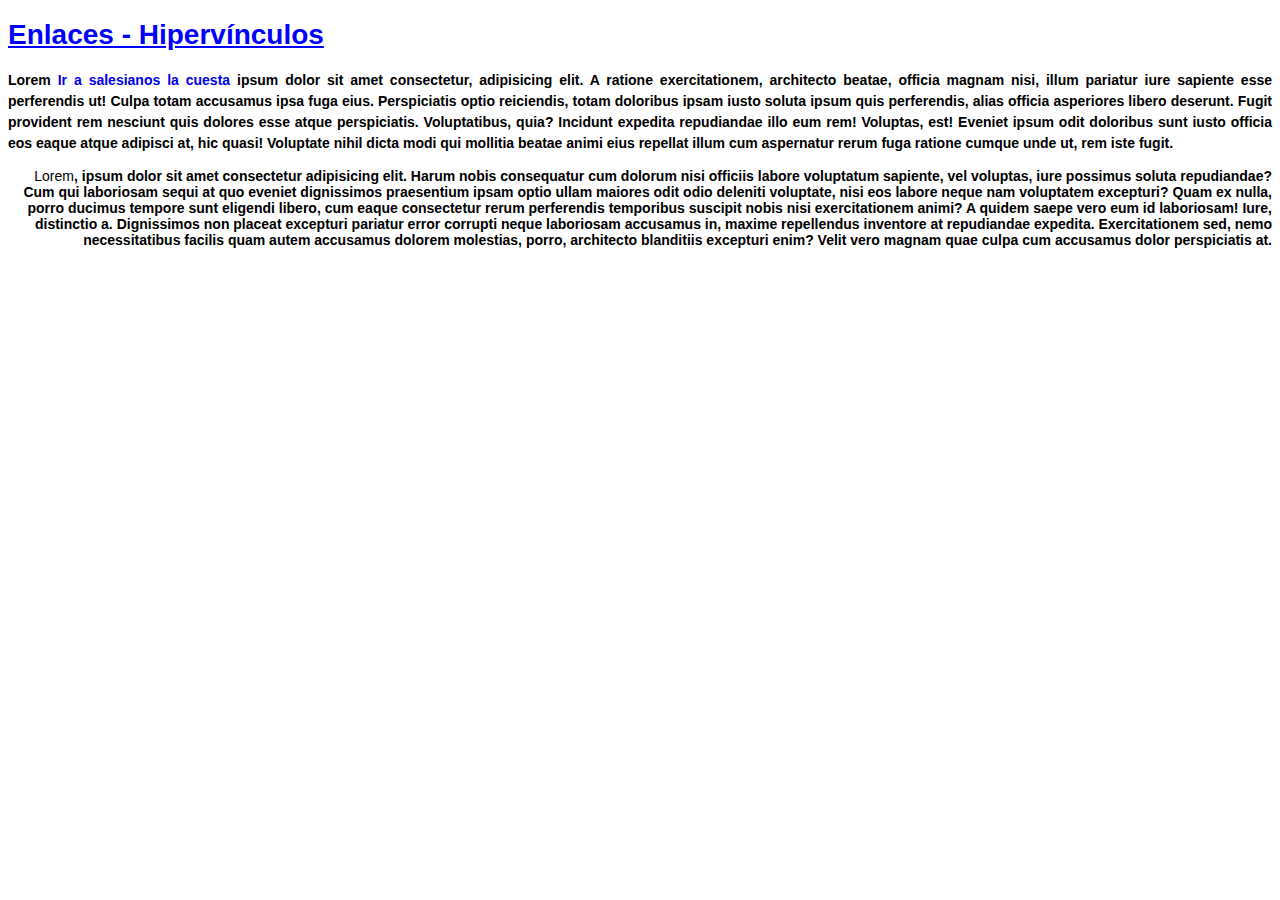
<file: 02-enlaces/index.html>
<!DOCTYPE html>
<html lang="es">
<head>
    <meta charset="UTF-8">
    <meta name="viewport" content="width=device-width, initial-scale=1.0">
    <title>Enlaces</title>
</head>
<body style="font-family: Arial, Helvetica, sans-serif; font-size: 14px; font-weight: 600;">
    <!-- Propiedades css para fuente -->
    <!-- font-family -->
    <!-- font-size -->
    <!-- font-weight poner en negrita  -->
    <!-- text-align: center, justify, rigth, -->

    <!-- internileado line-height -->


    <!-- HTML -->

    <!-- span para palabras apartes -->
    <!-- text-decoration: underline; subrayar palabras -->
    <!-- underline: subrayar palabras -->
    <!-- en nueva pestaña target="_blank" -->
    <!-- none para quitar subrayado -->
    <!-- line-throug para tachar -->
    <h1 
    style="color: blue; 
    text-decoration: underline;
    none;">Enlaces - Hipervínculos</h1>
    <p style="text-align: justify; line-height: 1.5;">
        Lorem <a style="text-decoration: none;" href="http://lacuesta.salesianos.edu" target="_blank">Ir a salesianos la cuesta</a> ipsum dolor sit amet consectetur, adipisicing elit. A ratione exercitationem, architecto beatae, officia magnam nisi, illum pariatur iure sapiente esse perferendis ut! Culpa totam accusamus ipsa fuga eius. Perspiciatis optio reiciendis, totam doloribus ipsam iusto soluta ipsum quis perferendis, alias officia asperiores libero deserunt. Fugit provident rem nesciunt quis dolores esse atque perspiciatis. Voluptatibus, quia? Incidunt expedita repudiandae illo eum rem! Voluptas, est! Eveniet ipsum odit doloribus sunt iusto officia eos eaque atque adipisci at, hic quasi! Voluptate nihil dicta modi qui mollitia beatae animi eius repellat illum cum aspernatur rerum fuga ratione cumque unde ut, rem iste fugit.
    </p>
    <p style="text-align: right;">
        <span style="font-weight: 100;">Lorem</span>, ipsum dolor sit amet consectetur adipisicing elit. Harum nobis consequatur cum dolorum nisi officiis labore voluptatum sapiente, vel voluptas, iure possimus soluta repudiandae? Cum qui laboriosam sequi at quo eveniet dignissimos praesentium ipsam optio ullam maiores odit odio deleniti voluptate, nisi eos labore neque nam voluptatem excepturi? Quam ex nulla, porro ducimus tempore sunt eligendi libero, cum eaque consectetur rerum perferendis temporibus suscipit nobis nisi exercitationem animi? A quidem saepe vero eum id laboriosam! Iure, distinctio a. Dignissimos non placeat excepturi pariatur error corrupti neque laboriosam accusamus in, maxime repellendus inventore at repudiandae expedita. Exercitationem sed, nemo necessitatibus facilis quam autem accusamus dolorem molestias, porro, architecto blanditiis excepturi enim? Velit vero magnam quae culpa cum accusamus dolor perspiciatis at.
    </p>
</body>
</html>
</file>
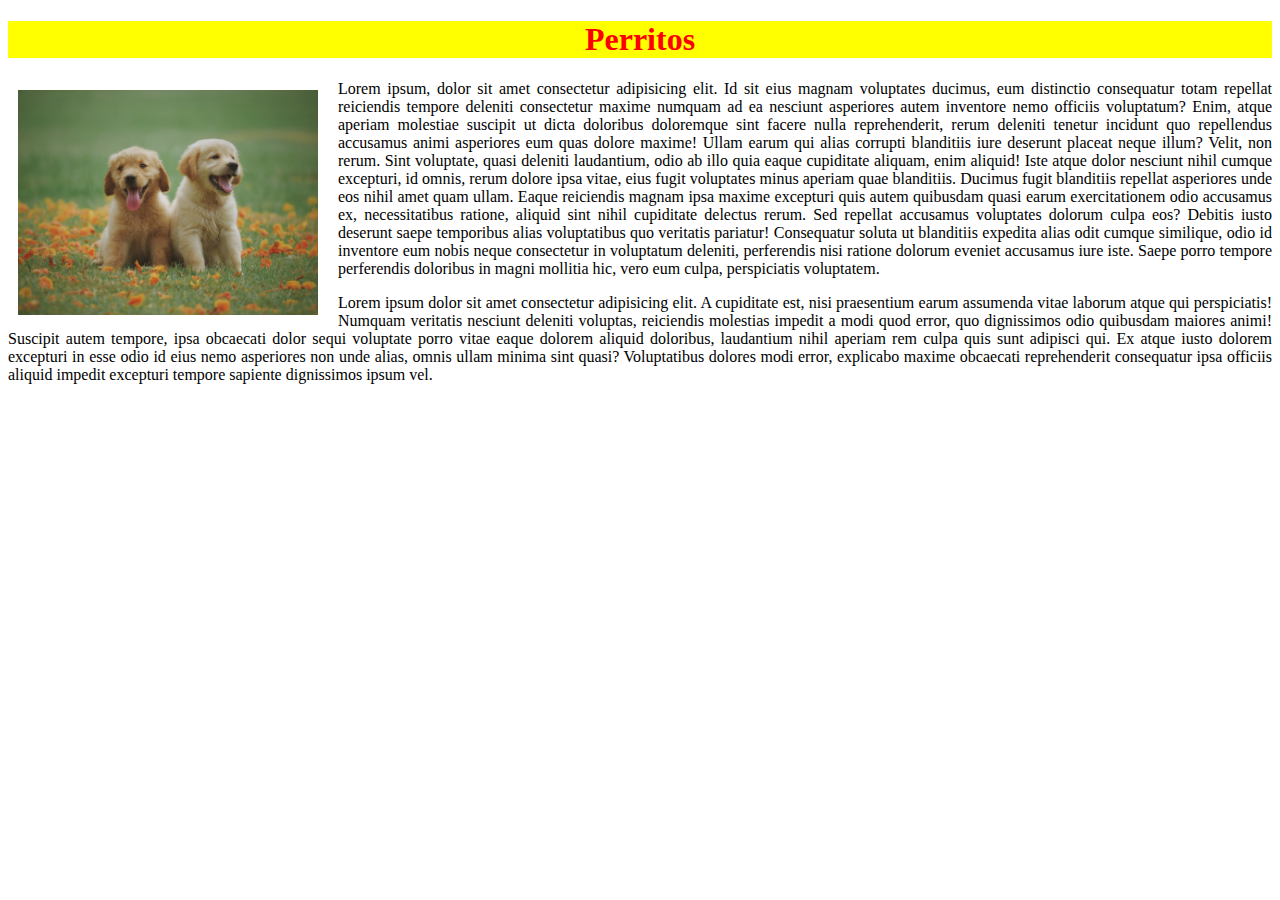
<file: 03-imagenes/index.html>
<!DOCTYPE html>
<html lang="es">
<head>
    <meta charset="UTF-8">
    <meta name="viewport" content="width=device-width, initial-scale=1.0">
    <link rel="stylesheet" href="css/style.css">
    <title>Imágenes</title>
    
</head>
<body>
    <h1>Perritos</h1>
    <img src="images/perritos.jpg" alt="Foto perritos">

    <p>
        Lorem ipsum, dolor sit amet consectetur adipisicing elit. Id sit eius magnam voluptates ducimus, eum distinctio consequatur totam repellat reiciendis tempore deleniti consectetur maxime numquam ad ea nesciunt asperiores autem inventore nemo officiis voluptatum? Enim, atque aperiam molestiae suscipit ut dicta doloribus doloremque sint facere nulla reprehenderit, rerum deleniti tenetur incidunt quo repellendus accusamus animi asperiores eum quas dolore maxime! Ullam earum qui alias corrupti blanditiis iure deserunt placeat neque illum? Velit, non rerum. Sint voluptate, quasi deleniti laudantium, odio ab illo quia eaque cupiditate aliquam, enim aliquid! Iste atque dolor nesciunt nihil cumque excepturi, id omnis, rerum dolore ipsa vitae, eius fugit voluptates minus aperiam quae blanditiis. Ducimus fugit blanditiis repellat asperiores unde eos nihil amet quam ullam. Eaque reiciendis magnam ipsa maxime excepturi quis autem quibusdam quasi earum exercitationem odio accusamus ex, necessitatibus ratione, aliquid sint nihil cupiditate delectus rerum. Sed repellat accusamus voluptates dolorum culpa eos? Debitis iusto deserunt saepe temporibus alias voluptatibus quo veritatis pariatur! Consequatur soluta ut blanditiis expedita alias odit cumque similique, odio id inventore eum nobis neque consectetur in voluptatum deleniti, perferendis nisi ratione dolorum eveniet accusamus iure iste. Saepe porro tempore perferendis doloribus in magni mollitia hic, vero eum culpa, perspiciatis voluptatem.
    </p>
    <p>
        Lorem ipsum dolor sit amet consectetur adipisicing elit. A cupiditate est, nisi praesentium earum assumenda vitae laborum atque qui perspiciatis! Numquam veritatis nesciunt deleniti voluptas, reiciendis molestias impedit a modi quod error, quo dignissimos odio quibusdam maiores animi! Suscipit autem tempore, ipsa obcaecati dolor sequi voluptate porro vitae eaque dolorem aliquid doloribus, laudantium nihil aperiam rem culpa quis sunt adipisci qui. Ex atque iusto dolorem excepturi in esse odio id eius nemo asperiores non unde alias, omnis ullam minima sint quasi? Voluptatibus dolores modi error, explicabo maxime obcaecati reprehenderit consequatur ipsa officiis aliquid impedit excepturi tempore sapiente dignissimos ipsum vel.
    </p>
</body>
</html>
</file>
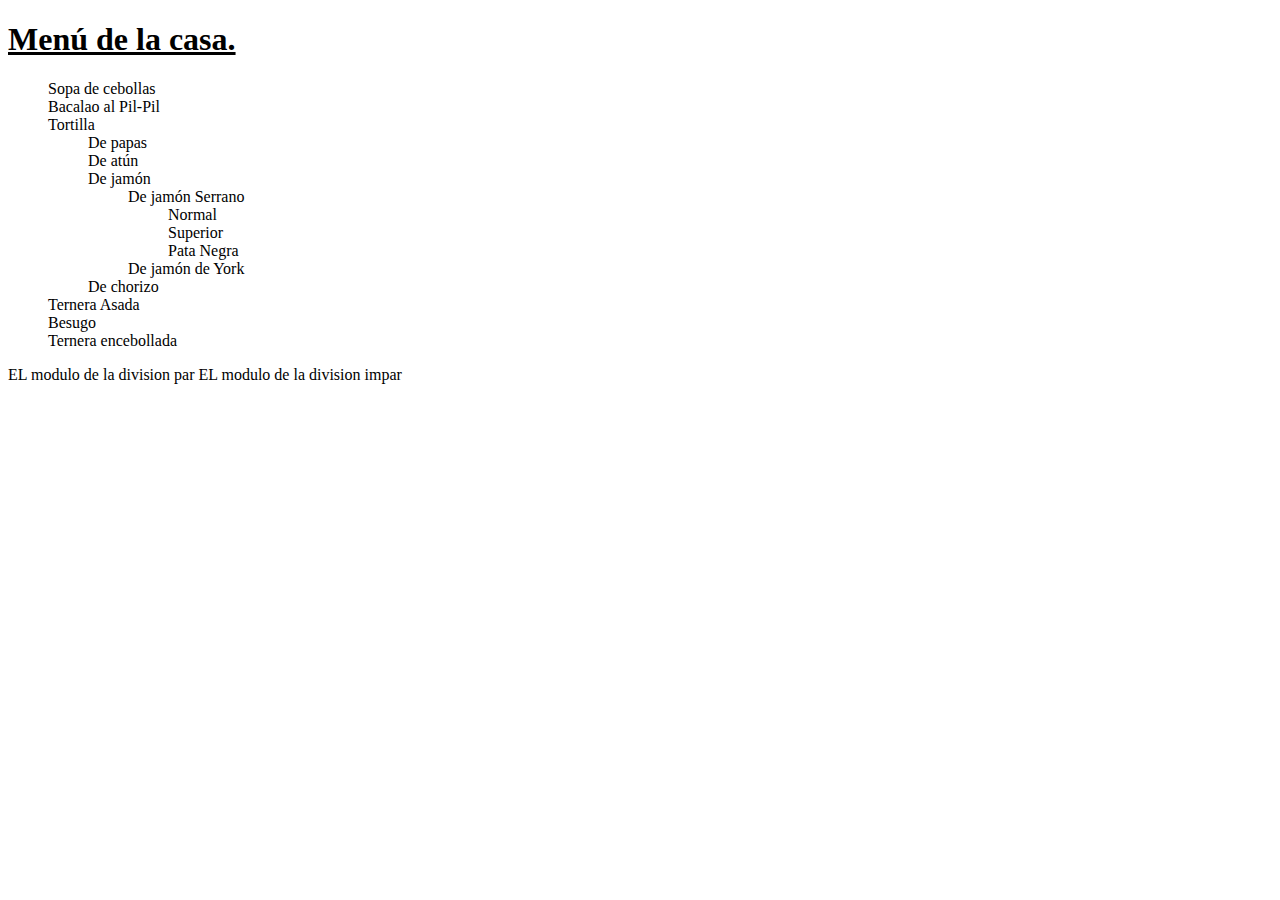
<file: 04-listas/index.html>
<!DOCTYPE html>
<html lang="es">
<head>
    <meta charset="UTF-8">
    <meta name="viewport" content="width=device-width, initial-scale=1.0">
    <link rel="stylesheet" href="style.css">
    <title>listas</title>
</head>
<body>

    <!-- Apuntes -->

    <!-- <h1>Lista de la compra</h1>
    <ul>
        <li>
            Pan
        </li>
        <li>
            Leche
        </li>
        <ul>
            <li>Entera</li>
            <li>Desnatada</li>
        </ul>
        <li>
            Gofio
        </li>
        <li>
            Mantequilla
        </li>
    </ul>
    <h1>Tareas a realizar</h1>
    <ol>
        <li>
            Ir a clase
        </li>
        <li>
            Estudiar
        </li>
        <li>
            Presentarme a examen
        </li>
        <li>
            Aprobar
        </li>
    </ol> -->

    <!-- Ejercicios -->


    <h1>Menú de la casa.</h1>
    <ul>
        <li>Sopa de cebollas</li>
        <li>Bacalao al Pil-Pil </li>
        <li>Tortilla</li>
        <ul>
            <li>
                De papas
            </li>
            <li>
                De atún
            </li>
            <li>
                De jamón
            </li>
        </ul>
        <ul>
            <ul>
                <li>De jamón Serrano</li>
            </ul>
            
        </ul>
       
           
        
        <ul>
            <ul>
                <ul>
                    <li>Normal</li>
                    <li>Superior</li>
                    <li>Pata Negra</li>
                </ul>
                
            </ul>
            
        </ul>
        <ul>
            <ul>
                <li>De jamón de York</li>
            </ul>
            
        </ul>
        
        <ul>
            <li>De chorizo</li>
        </ul>
        <li>
            Ternera Asada
        </li>
        <li>
            Besugo
        </li>
        <li>
            Ternera encebollada
        </li>

    </ul>


    <script>
        
        // let nombre = 'Alexis';
        // let op1 = 100;
        // let op2 = 200;
        // let resultado = op1 + op2;
        // let base = 4;
        // let altura = 7;
        // let area = (base*altura) / 2;
        // let modulo = 2229 % 2;
        // console.log('Esto es un mensaje');
        // console.log =( nombre );
        // console.log = ('El area es :', area);

        let modulo1 = 9 % 2;
        let modulo2 = 4 % 2;
        let par = 'Par'
        console.log ('El modulo 1 es :', modulo1);
        console.log ('El modulo 2 es :' par, modulo2);

    </script>

    EL modulo de la division par
    EL modulo de la division impar
</body>
</html>
</file>
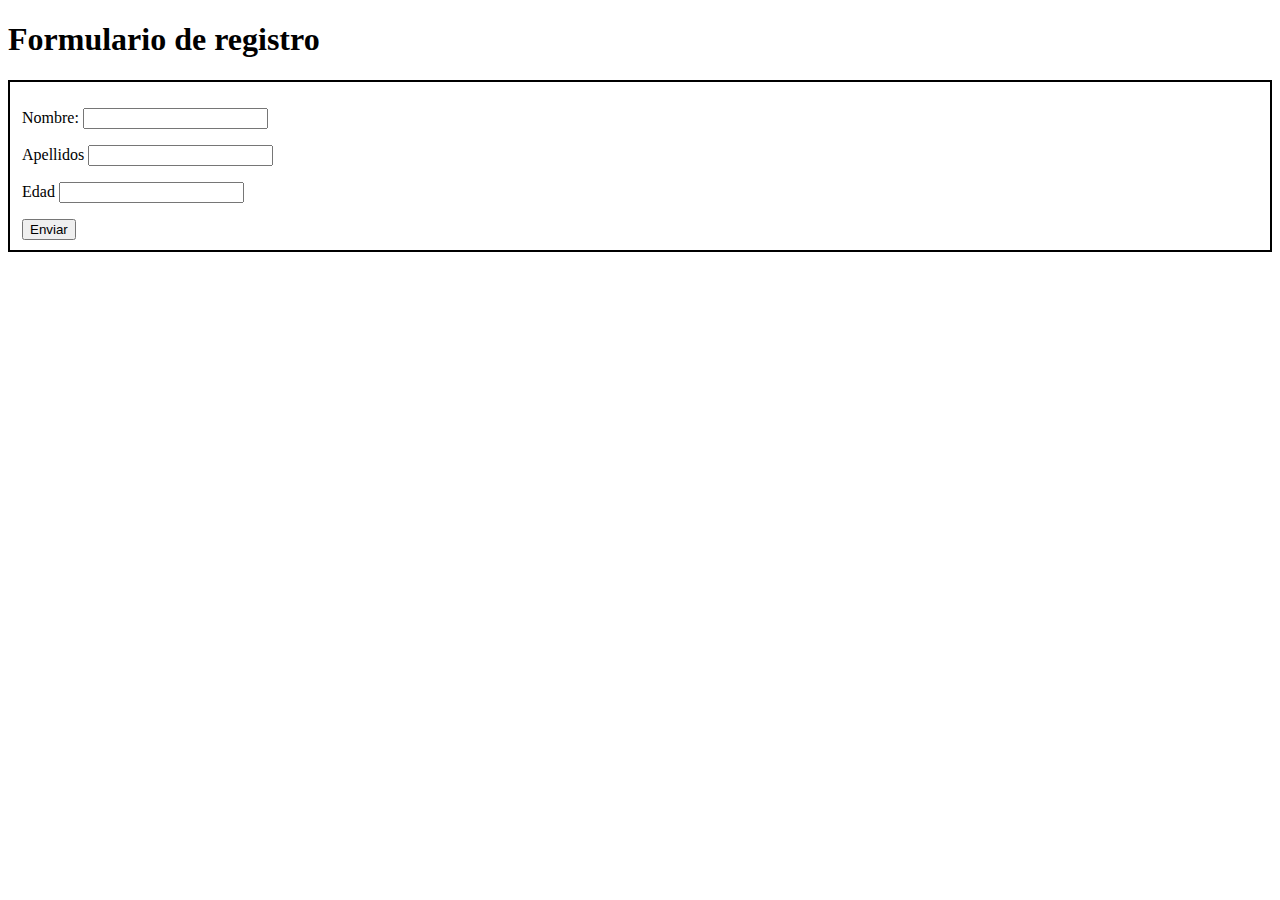
<file: 05-formulariosI/index.html>
<!DOCTYPE html>
<html lang="es">
<head>
    <meta charset="UTF-8">
    <meta name="viewport" content="width=device-width, initial-scale=1.0">
    <link rel="stylesheet" href="css/style.css">
    <title>Formularios I</title>
</head>
<body>
    <h1>
        Formulario de registro
    </h1>
    <form>
        <p><label for="name">Nombre:</label>
            <input type="text" id="name"/></p>
        <p><label for="surname">Apellidos</label>
            <input type="text" id="surname"></p>
        <p><label for="age">Edad</label>
            <input type="text" id="age"></p>
        <button onclick="Saludar()">Enviar</button>
       
    </form>
    <script src="./js/app.js"></script>
</body>
</html>
</file>
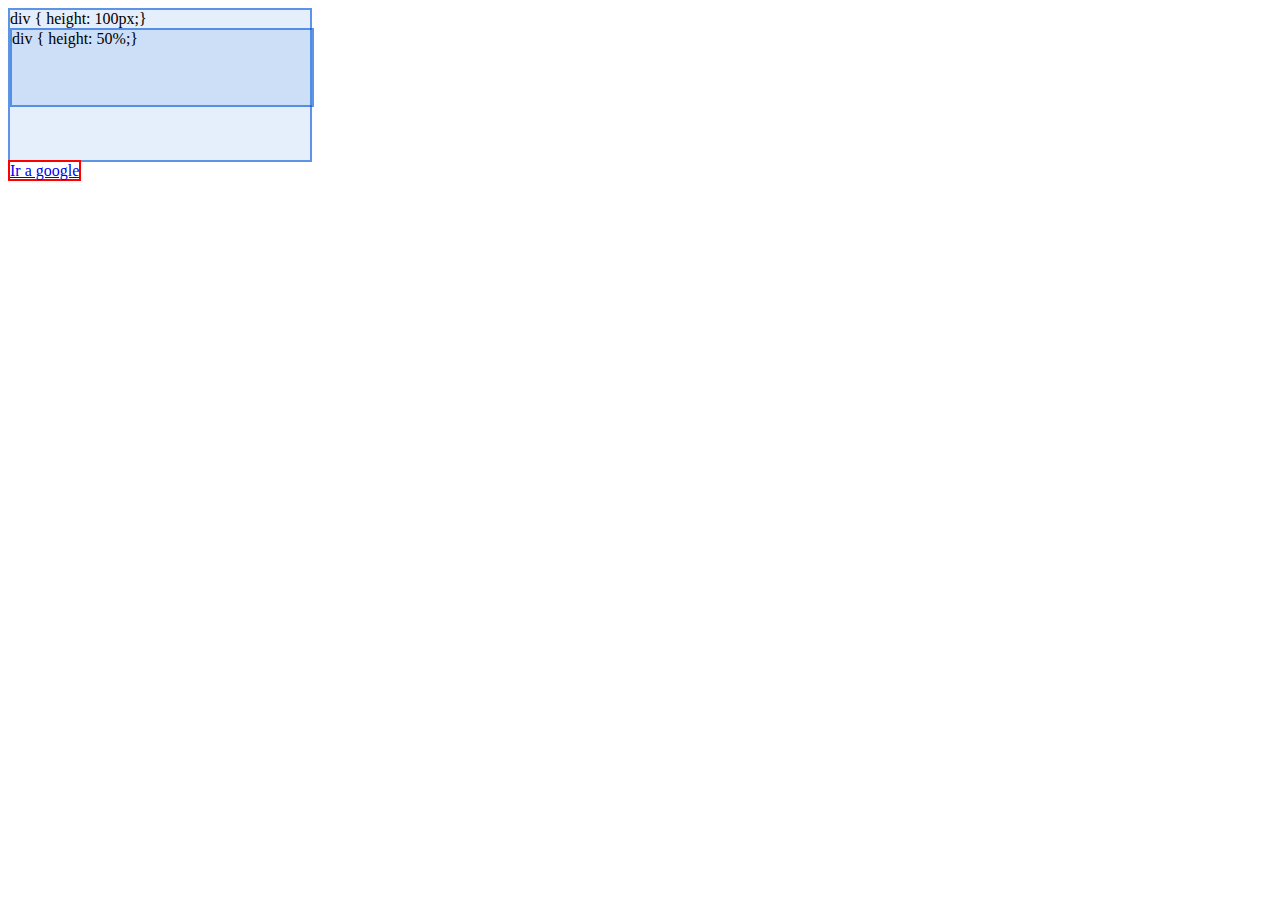
<file: 06-div/index.html>
<!DOCTYPE html>
<html lang="es">
<head>
    <meta charset="UTF-8">
    <meta name="viewport" content="width=device-width, initial-scale=1.0">
    <link rel="stylesheet" href="./css/style.css">
    <title>Tamaños</title>
</head>
<body>
    <div>
       div { height: 100px;} 
       <div class="div2">
        div { height: 50%;} 
       </div>
    </div>
    <a href="https://www.google.es">Ir a google</a>
</body>
</html>
</file>
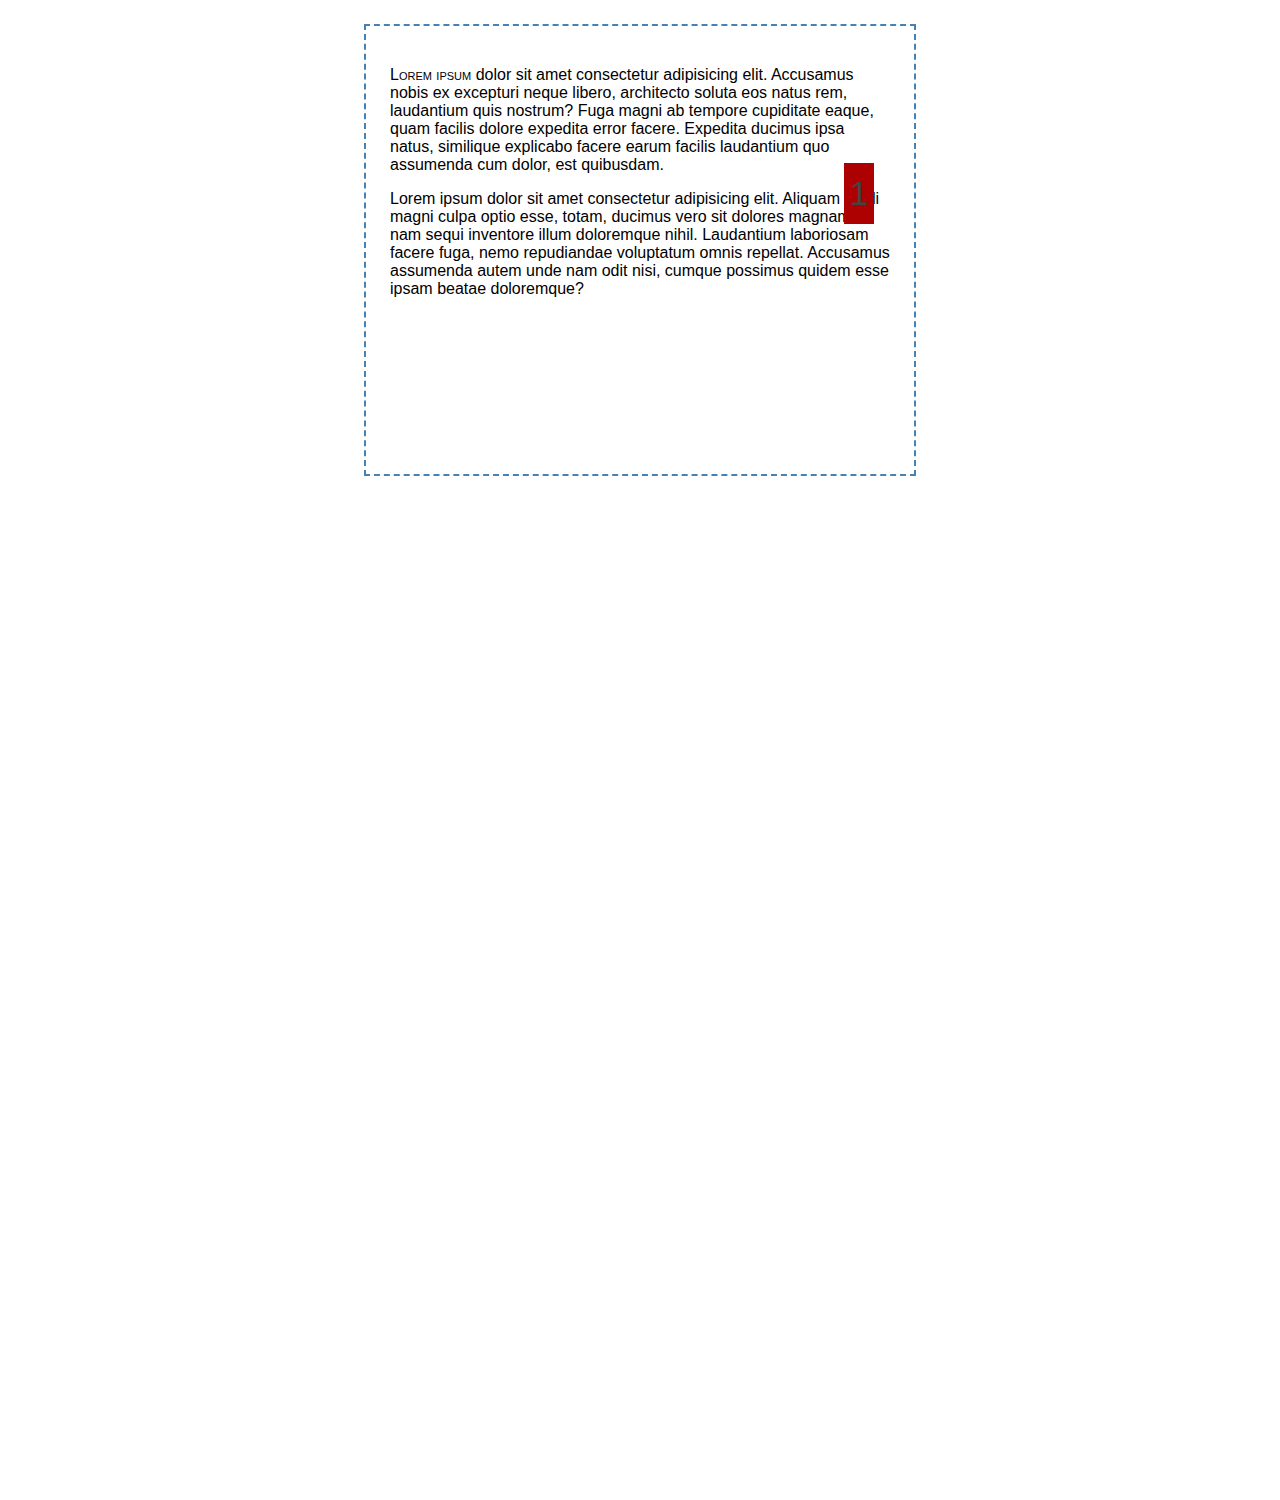
<file: 07-posicionamiento/index.html>
<!DOCTYPE html>
<html lang="es">
<head>
    <meta charset="UTF-8">
    <meta name="viewport" content="width=device-width, initial-scale=1.0">
    <link rel="stylesheet" href="./css/style.css">
    <title>Posicionamiento</title>
</head>
<body>
    <div class="container">
        <p><span class="mayusculas">Lorem ipsum</span>
             dolor sit amet consectetur adipisicing elit. Accusamus nobis ex excepturi neque libero, architecto soluta eos natus rem, laudantium quis nostrum? Fuga magni ab tempore cupiditate eaque, quam facilis dolore expedita error facere. Expedita ducimus ipsa natus, similique explicabo facere earum facilis laudantium quo assumenda cum dolor, est quibusdam.
        </p>
        <div class="uno">
            1
        </div>
        <p>Lorem ipsum dolor sit amet consectetur adipisicing elit. Aliquam modi magni culpa optio esse, totam, ducimus vero sit dolores magnam ex nam sequi inventore illum doloremque nihil. Laudantium laboriosam facere fuga, nemo repudiandae voluptatum omnis repellat. Accusamus assumenda autem unde nam odit nisi, cumque possimus quidem esse ipsam beatae doloremque?</p>
    </div>
</body>
</html>
</file>
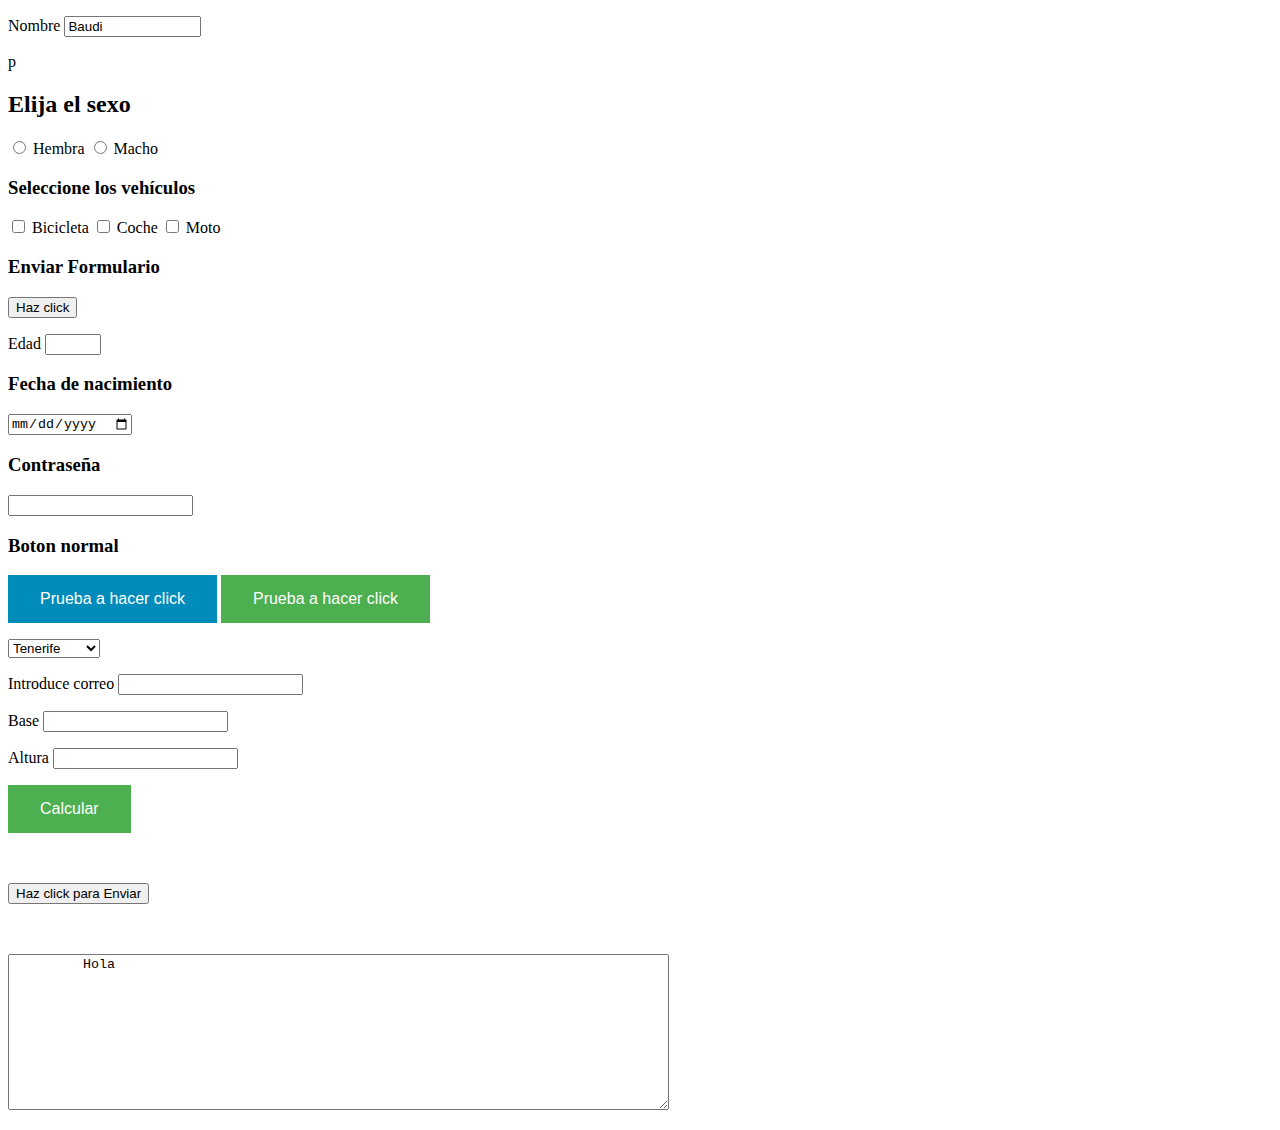
<file: 08-formulriosii/index.html>
<!DOCTYPE html>
<html lang="es">
<head>
    <meta charset="UTF-8">
    <meta name="viewport" content="width=device-width, initial-scale=1.0">
    <link rel="stylesheet" href="./css/style.css">
    <title>Formularios II</title>
</head>
<body>
    <form action="#" method="GET">
        <p>
        <label for="name">Nombre</label>
        <!-- Max length longitud de caracteres -->
        <!-- Disabled para que no pueda escribir -->
        <!-- Place holder para que se muestre en el  cuadro -->
        <input id="name" type="text" maxlength="10 /" size="14" / placeholder="Introducir Nombre" value="Baudi" required>
        </p>
        p
    <p>
        <h2>Elija el sexo</h2>
        <!-- Propeidad Radio para hacer elecciones de respuestas -->
        <!--  Propiedad Name para que solo podamos seleccionar un campo -->
        <!-- Submit  -->
        <input name="sexo" id="female" type="radio" value="Hembra">
        <label for="female">Hembra</label>
        <input name="sexo" id="male" type="radio" value="Macho">
        <label for="male">Macho</label>
    </p>
    <p>
        <h3>
            Seleccione los vehículos
        </h3>
        <input id="bici" name="vehiculos" type="checkbox" value="Bicicleta">
        <label for="bici">Bicicleta</label>
        <input id="coche" name="vehiculos" type="checkbox" value="Coche">
        <label for="moto">Coche</label>
        <input id="moto" name="vehiculos" type="checkbox" value="Moto">
        <label for="moto">Moto</label>
    </p>
    <p>
        <h3>Enviar Formulario</h3>
        <input value="Haz click" type="submit" name="" id="">
    </p>
    <p>
        <label for="age">Edad</label>
        <input id="age" type="number" min="5" max="10">
    </p>
    <p>
        <h3>Fecha de nacimiento</h3>
        <input type="date" id="nace">
    </p>
    <p>
        <h3>Contraseña</h3>
        <input type="password" id="pass">
    </p>
    <p>
        <h3>Boton normal</h3>
        <button class="button blue" type="button">Prueba a hacer click</button>
        <button onclick="comproba()" class="button green" type="button">Prueba a hacer click</button>
    </p>

    <p>
        <!-- option para hacer una lista desplegable -->
            <select name="ciudad" id="ciudad_id>
            <option value="1">París</option>
            <option value="2">Madrid </option>
            <option value="3" selected>Tenerife</option>
            <option value="4">Las Palmas</option>
        </select>
    </p>
    <p>
        <label for="email">Introduce correo</label>
        <input required type="email" name="" id="email">
    </p>
    <p>
        <label for="based">Base</label>
        <input id="based" type="number">
    </p>
    <p>
        <label for="altura">Altura</label>
        <input id="altura" type="number">
    </p>
    <p>
        <button onclick="basee()" class="button green" type="button">Calcular</button>
    </p>
    <p style="margin-top: 50px; margin-bottom: 50px;">
    <input onclick="validar()" type="submit" value="Haz click para Enviar"></p>
    <p>
        <!-- textarea crea cuadro para escribir dentro de el -->
     <textarea name="opinion" id="opinion" cols="80" rows="10">
         Hola
     </textarea>   
    </p>

</form>
    
    <script src="./js/app.js"></script>
</body>
</html>
</file>
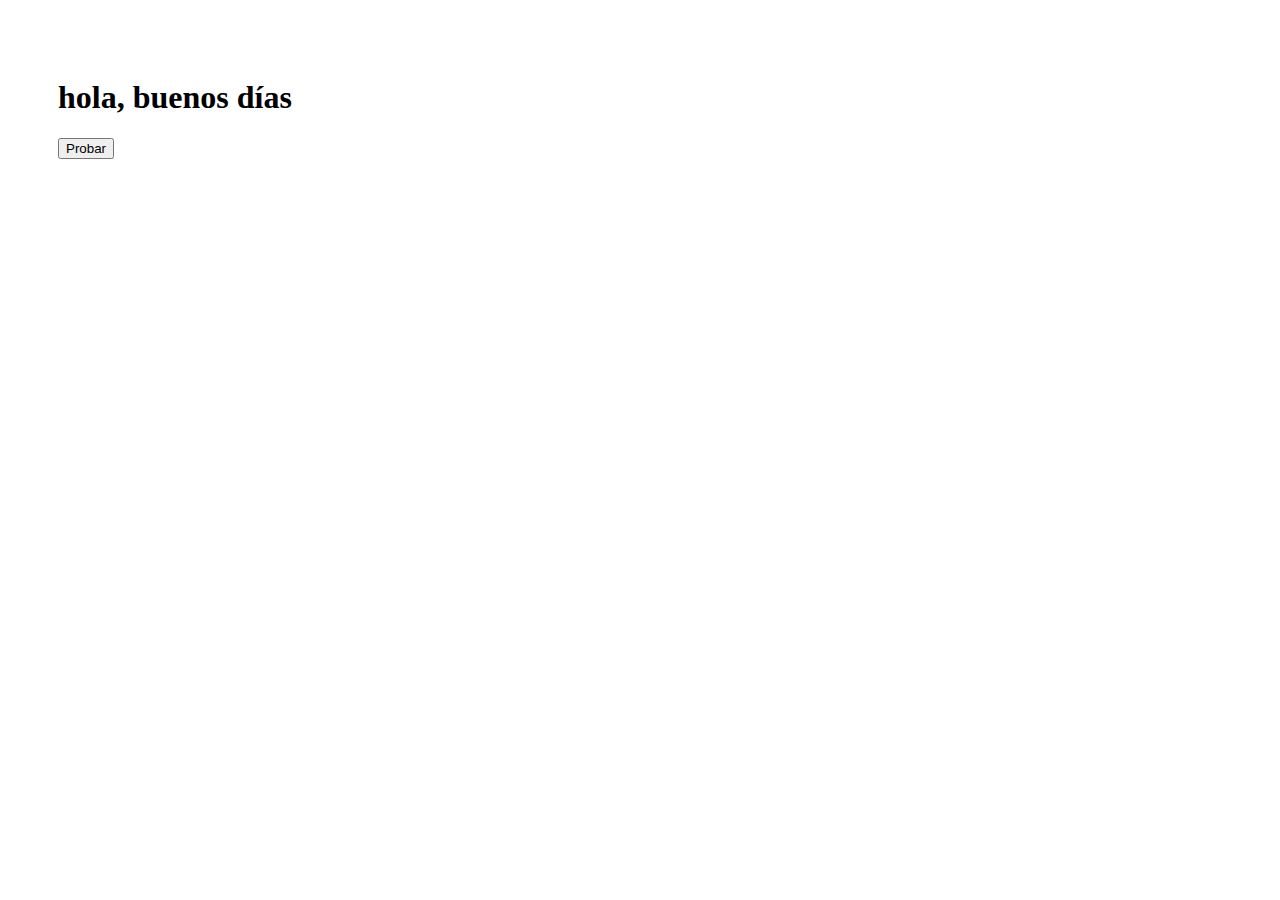
<file: 10-jscss/index.html>
<!DOCTYPE html>
<html lang="es">
<head>
    <meta charset="UTF-8">
    <meta name="viewport" content="width=device-width, initial-scale=1.0">
    <link rel="stylesheet" href="./css/style.css">
    <title>JSCSS</title>
</head>
<body>
    
    <div class="container">
        <h1 id="buenos-dias">hola, buenos días</h1>
        <button onclick="cambiar()">Probar</button>
    </div>


    <script src="./js/app.js"></script>
</body>
</html>
</file>
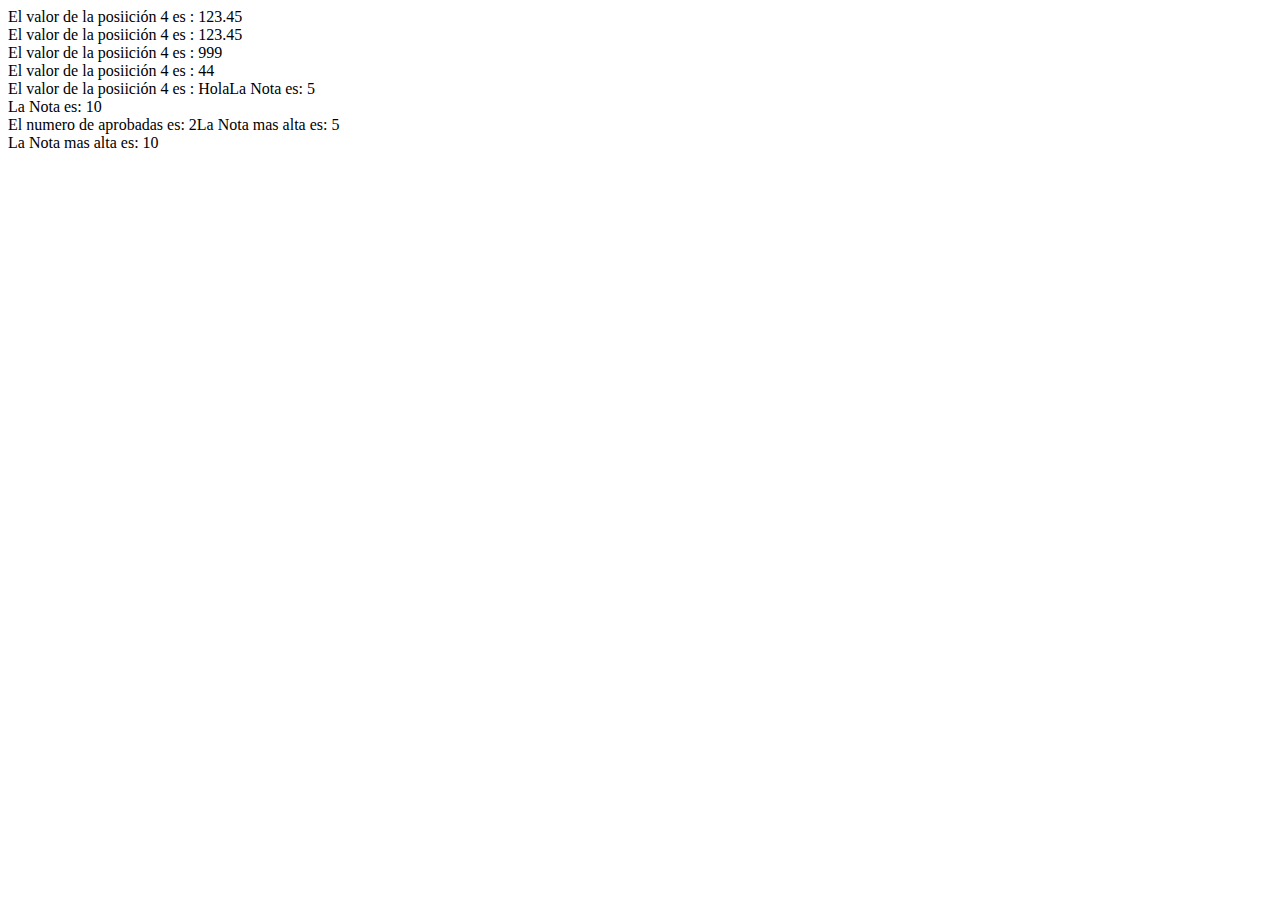
<file: 11arrayenjs/index.html>
<!DOCTYPE html>
<html lang="es">
<head>
    <meta charset="UTF-8">
    <meta name="viewport" content="width=device-width, initial-scale=1.0">
    <title>Array en JS</title>
</head>
<body>
    <script src="./js/app.js"></script>
</body>
</html>
</file>
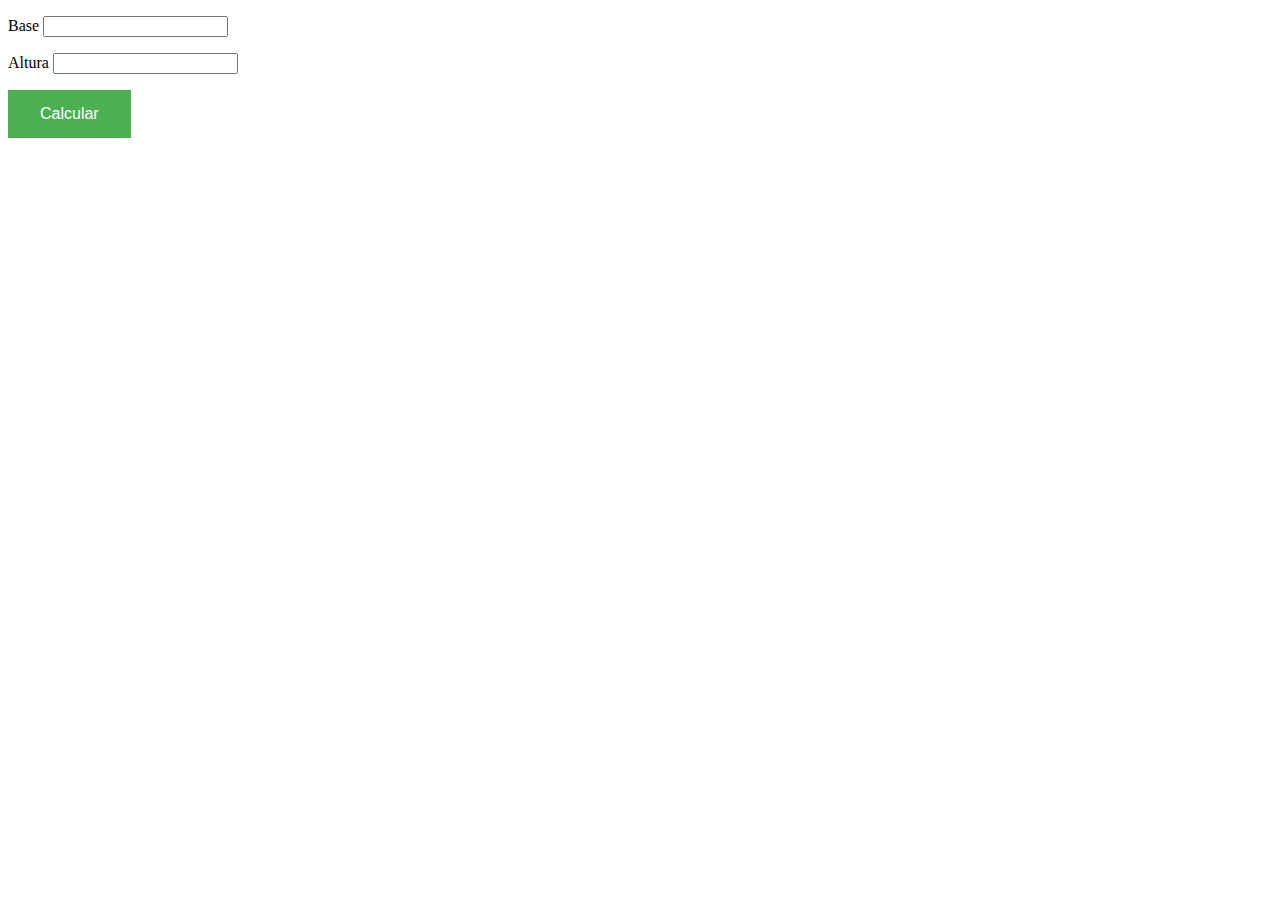
<file: 08-formulriosii/basealtura.html>
<!DOCTYPE html>
<html lang="es">
<head>
    <meta charset="UTF-8">
    <meta name="viewport" content="width=device-width, initial-scale=1.0">
    <link rel="stylesheet" href="./css/style.css">
    <title>Calculos</title>
</head>
<body>
    <p>
        <label for="based">Base</label>
        <input id="based" type="number">
    </p>
    <p>
        <label for="altura">Altura</label>
        <input id="altura" type="number">
    </p>
    <p>
        <button onclick="basee()" class="button green" type="button">Calcular</button>
    </p>
    <script src="./js/app.js"></script>
</body>
</html>
</file>
<file: 03-imagenes/css/style.css>
img {
    width: 300px;
    float: left;
    margin-right: 10px;
    margin-top: 20px;´
    margin-left: 5px;
    margin: 10px;
    margin: 10px 20px;
    margin: 10px 20px 5px 10px;
}

h1 {
    color: red;
    background-color: yellow;
    text-align: center;
}

p{
    text-align: justify;
}
/*  */
</file>
<file: 04-listas/style.css>
h1 {
    text-decoration: underline;
    
}
* {
    list-style: none;
}
</file>
<file: 05-formulariosI/css/style.css>
form {
    border: 2px solid #000000;
    padding: 10px 12px;
}
</file>
<file: 06-div/css/style.css>
body {
    box-sizing: border-box;
}
div {
    /* Coge siempre  el ancho del navegador siempre */
    border: 2px solid rgba(3, 88, 216, .6);
    background-color: rgba(3, 88, 216, .1);
    /*  Ancho y alto solo funciona en etiqueta img y todos los de bloque */
    height: 150px;
    width: 300px;
}
a {
    border: 2px solid red;
    height: 150px;
    width: 300px;
}
.div2 {
    height: 50%;
}
</file>
<file: 07-posicionamiento/css/style.css>
body {
    font-family: sans-serif;
    margin: 0;
    padding: 0;
    padding-bottom: 1000px;
}
.mayusculas {
    font-variant: small-caps;
}
.container {
    border: 2px dashed steelblue;
    width: 500px;
    height: 400px;
    padding: 24px;
    margin: 24px auto;
    position: relative;

}
.uno {
    color: #444;
    font-size: 33px;
    line-height: 1.5;
    padding: 6px;
    text-align: center;
    background-color: rgba(172.216.236.7);
/* Posicionamiento STATIC 
* es el posicionamiento por defecto de todos los elementos
* Las propiedades top, left, right, bottom
* no tienen ningun efecti
*Ejemplo:
* position: static;
* top: 200px;
* left: 200px;*/


/* Posicionamiento RELATIVE 
* Sigue el flujo del documento al igual que STATIC,
* pero los elementos se posicionarán 
* respecto al lugar donde estarían (posición original)
* con las propiedades top, left, buttom, right
* Ejemplo:
        position: relative;
        top: 100px;
        left: -50px;*/
        
/* 
* Posicionamiento ABSOLUTE
*El elemnto sale del flujo normal, el espacio
*   que cocupaba el elemento desaparece
*    (es ocupado). El acnho del elementoqueda
*   definido por el contenido
*  Se posicionará respecto al primer parrafo que este 
*   posicionado, es decir, tengo la propiedad position
*   establecido. En caso contrario sería respecto al body.
*   Ejemplo:
*   position: absolute;
*   rigth: 0px;
*   bottom: 0px;
*/
    /* position: absolute;
    right: 0px;
    bottom: 0px; */
    position: absolute;
    right: 40px;
    bottom: 250px;
/* 
* Posicionamiento FIXED
*   Se posicionará respecto a la esquina superior
*       izquierda del navegador.
*      Se pierde el espacio que ocupaba.
*       Ejemplo:
*           position: fixed;
*           left: 0px;
*/

/* position: fixed;
left: 0px;
} */
</file>
<file: 08-formulriosii/css/style.css>
.button {
    border: none;
    color: white;
    padding: 15px 32px;
    text-align: center;
    font-size: 16px;
    cursor: pointer;
    outline: none;
}
.blue {
background-color: #008cba;
}
.button:hover {
    background-color: red;
}
.blue:hover {
    background-color: #ffffff;
    border: 1px solid black;
}
.green {
background-color: #4caf50;
}
</file>
<file: 10-jscss/css/style.css>
.container {
    padding: 50px;
}
.buenos-dias {
    background-color: yellow;
    color: red;
}
</file>
